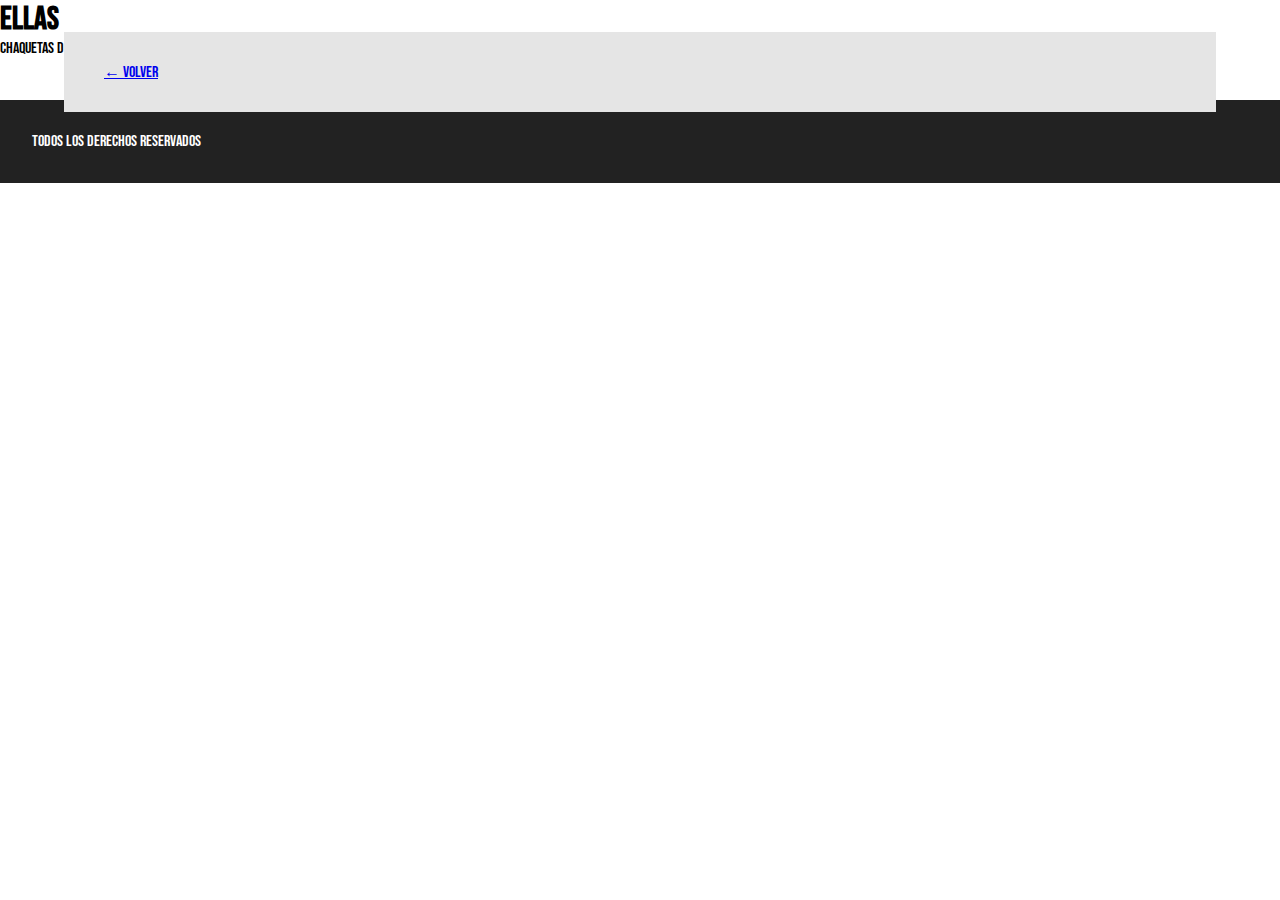
<file: ellas-bear.html>
<!DOCTYPE html>
<html lang="es">
<head>
  <meta charset="UTF-8">
  <meta name="viewport" content="width=device-width, initial-scale=1.0">

  <link rel="preconnect" href="https://fonts.googleapis.com">
  <link rel="preconnect" href="https://fonts.gstatic.com" crossorigin>
  <link href="https://fonts.googleapis.com/css2?family=Bebas+Neue&display=swap" rel="stylesheet">

  <link rel="stylesheet" href="catalogo.css">

  <title>Bear Jackets | Ellas</title>
</head>
<body>

<header class="header">
  <a href="index.html">← VOLVER</a>
</header>

<main class="catalogo-genero">

  <h1>ELLAS</h1>
  <p>Chaquetas diseñadas para ellas</p>

  <div class="grid-productos">
    <div class="producto">
      <div class="img"></div>
      <h3>PRENDA A</h3>
      <span>$00000</span>
    </div>

    <div class="producto">
      <div class="img"></div>
      <h3>PRENDA B</h3>
      <span>$00000</span>
    </div>

    <!-- más productos -->
  </div>

</main>

<footer class="footer">
  TODOS LOS DERECHOS RESERVADOS
</footer>

</body>
</html>
</file>
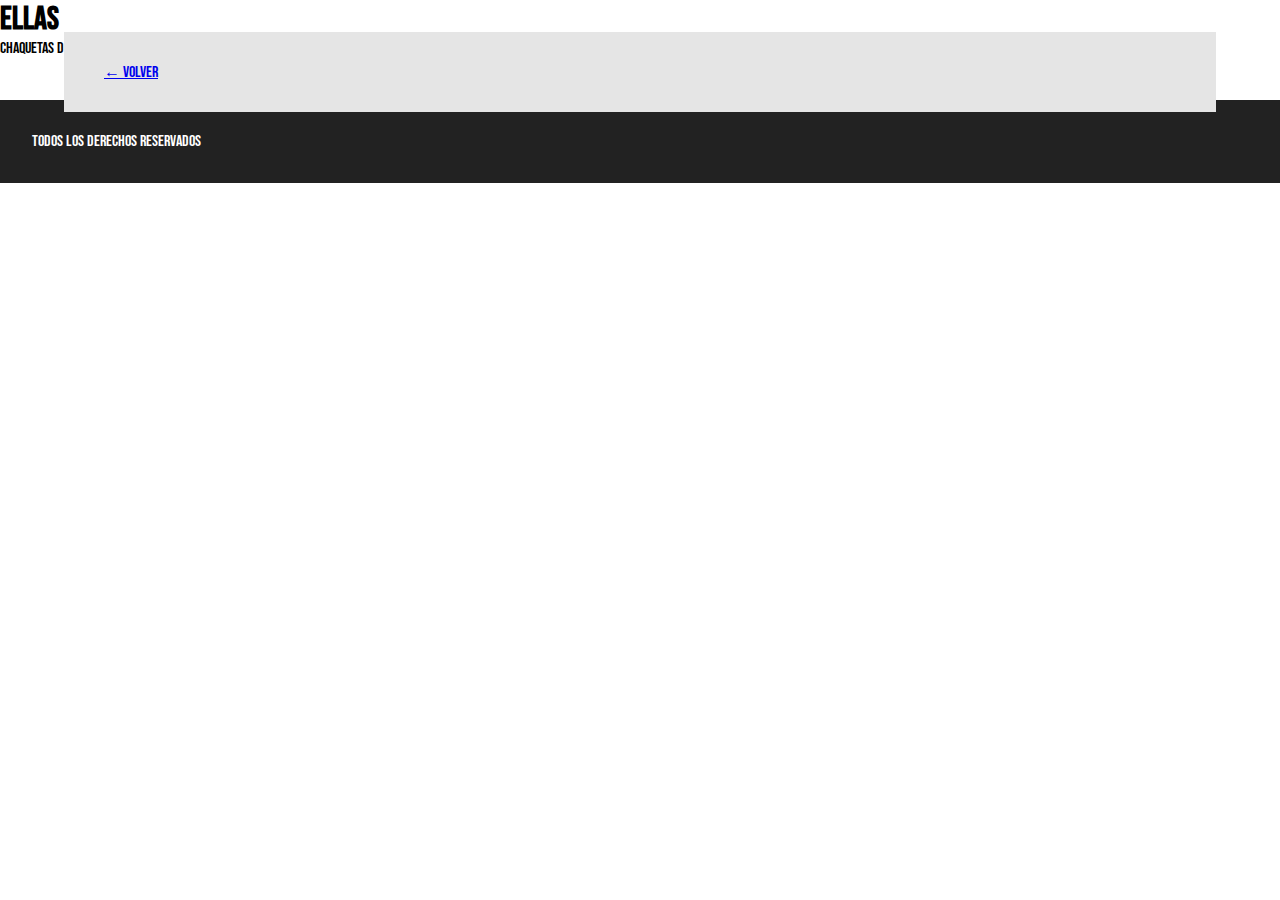
<file: ellos-bear.html>
<!DOCTYPE html>
<html lang="es">
<head>
  <meta charset="UTF-8">
  <meta name="viewport" content="width=device-width, initial-scale=1.0">

  <link rel="preconnect" href="https://fonts.googleapis.com">
  <link rel="preconnect" href="https://fonts.gstatic.com" crossorigin>
  <link href="https://fonts.googleapis.com/css2?family=Bebas+Neue&display=swap" rel="stylesheet">

  <link rel="stylesheet" href="catalogo.css">

  <title>Bear Jackets | Ellos</title>
</head>
<body>

<header class="header">
  <a href="index.html">← VOLVER</a>
</header>

<main class="catalogo-genero">

  <h1>ELLAS</h1>
  <p>Chaquetas diseñadas para ellos</p>

  <div class="grid-productos">
    <div class="producto">
      <div class="img"></div>
      <h3>PRENDA A</h3>
      <span>$00000</span>
    </div>

    <div class="producto">
      <div class="img"></div>
      <h3>PRENDA B</h3>
      <span>$00000</span>
    </div>

    <!-- más productos -->
  </div>

</main>

<footer class="footer">
  TODOS LOS DERECHOS RESERVADOS
</footer>

</body>
</html>
</file>
<file: catalogo.css>
/* =====================
   RESET
===================== */
* {
  margin: 0;
  padding: 0;
  box-sizing: border-box;
}

/* =====================
   BASE
===================== */
body {
  font-family: 'Bebas Neue', sans-serif;
  background-color: #fff;
  color: #000;
  overflow-x: hidden;
}

/* =====================
   HEADER
===================== */
.header {
  width: 90%;
  max-width: 1400px;
  height: 80px;
  margin: 0 auto;
  background-color: #e5e5e5;
  display: flex;
  align-items: center;
  justify-content: space-between;
  padding: 0 2.5rem;
  position: fixed;
  top: 2rem;
  left: 0;
  right: 0;
  z-index: 1000;
}

.logo img,
.logo-secundario img {
  height: 45px;
}

.nav a {
  margin: 0 1.5rem;
  text-decoration: none;
  color: #000;
  letter-spacing: 0.15em;
}

/* =====================
   CONTENEDOR PRINCIPAL
===================== */
.contenedor {
  display: grid;
  grid-template-columns: 300px 1fr;
  gap: 3rem;
  width: 90%;
  max-width: 1400px;
  margin: 0 auto;
  padding-top: 160px;
  padding-bottom: 4rem;
}

/* =====================
   COLUMNA IZQUIERDA
===================== */
.columna.izquierda {
  display: flex;
  justify-content: flex-start;
}

.columna.izquierda .contenido {
  position: sticky;
  top: 180px;
}

.columna.izquierda h1 {
  font-size: 1.6rem;
  margin-bottom: 2rem;
}

.columna.izquierda p {
  font-size: 0.9rem;
  line-height: 1.6;
  margin-bottom: 2rem;
  letter-spacing: 0.12em;
}

/* =====================
   COLUMNA DERECHA
===================== */
.columna.derecha {
  display: flex;
  justify-content: center;
}

.columna.derecha .contenido {
  width: 100%;
}

/* =====================
   LOGO CENTRAL
===================== */
.marca-fondo {
  display: flex;
  justify-content: center;
  margin-bottom: 2rem;
}

.marca-fondo img {
  width: 140px;
}

/* =====================
   BANNER PRINCIPAL
===================== */
.banner-grande {
  width: 100%;
  height: 260px;
  background-color: #e0e0e0;
  margin-bottom: 1rem;
}

/* =====================
   PAGINACIÓN
===================== */
.paginacion {
  display: flex;
  justify-content: center;
  gap: 0.5rem;
  margin-bottom: 3rem;
}

.paginacion span {
  width: 10px;
  height: 10px;
  background-color: #ff3b30;
  border-radius: 50%;
}

/* =====================
   DOBLE BANNER
===================== */
.doble-banner {
  display: grid;
  grid-template-columns: 1fr 1fr;
  gap: 1rem;
  margin-bottom: 3rem;
}

.banner {
  height: 240px;
  background-color: #e0e0e0;
  position: relative;
}

.etiqueta {
  position: absolute;
  bottom: 0;
  left: 0;
  right: 0;
  background-color: #000;
  color: #ff3b30;
  text-align: center;
  padding: 0.7rem 0;
  letter-spacing: 0.15em;
}

/* =====================
   GRID PRODUCTOS
===================== */
.grid-productos {
  display: grid;
  grid-template-columns: repeat(4, 1fr);
  gap: 1.5rem;
}

.producto {
  display: flex;
  flex-direction: column;
  justify-content: center;
  align-items: center;

  text-decoration: none;
  color: inherit;

  cursor: pointer;
  transition: transform 0.3s ease, box-shadow 0.3s ease;
}

.producto:hover {
  transform: translateY(-4px);
  box-shadow: 0 8px 20px rgba(0,0,0,0.15);
}

/* =====================
   FOOTER
===================== */
.footer {
  background-color: #222;
  color: #fff;
  padding: 2rem;
  display: flex;
  justify-content: space-between;
  align-items: center;
  flex-wrap: wrap;
}

.footer .redes img {
  width: 24px;
  margin: 0 0.4rem;
}

.footer .derechos {
  width: 100%;
  text-align: center;
  margin-top: 1rem;
  font-size: 0.8rem;
}

/* =====================
   RESPONSIVE
===================== */
@media (max-width: 1000px) {
  .contenedor {
    grid-template-columns: 1fr;
  }

  .columna.izquierda .contenido {
    position: relative;
    top: 0;
  }

  .grid-productos {
    grid-template-columns: repeat(2, 1fr);
  }
}

@media (max-width: 600px) {
  .doble-banner {
    grid-template-columns: 1fr;
  }

  .grid-productos {
    grid-template-columns: 1fr;
  }

  .banner-grande {
    height: 200px;
  }
}
.banner-link {
  flex: 1;
  text-decoration: none;
}

.banner-link .banner {
  height: 280px;
  background-color: #dcdcdc;
  position: relative;
  transition: transform 0.3s ease;
}

.banner-link:hover .banner {
  transform: scale(1.02);
}

.etiqueta {
  position: absolute;
  bottom: 0;
  width: 100%;
  background-color: #000;
  color: #ff3b30;
  text-align: center;
  padding: 1rem 0;
  letter-spacing: 0.3em;
}
/* =====================
   DROPDOWN HEADER
===================== */
.nav {
  display: flex;
  align-items: center;
}

.dropdown {
  position: relative;
}

.dropdown-toggle {
  text-decoration: none;
  color: #000;
  letter-spacing: 0.15em;
  cursor: pointer;
  padding: 0.5rem 0;
}

.dropdown-menu {
  position: absolute;
  top: 100%;
  left: 0;
  background-color: #e5e5e5;
  min-width: 160px;
  display: none;
  flex-direction: column;
  padding: 0.5rem 0;
  z-index: 2000;
}

.dropdown-menu a {
  padding: 0.6rem 1.5rem;
  text-decoration: none;
  color: #000;
  letter-spacing: 0.12em;
  white-space: nowrap;
}

.dropdown-menu a:hover {
  background-color: #000;
  color: #ff3b30;
}

/* Mostrar dropdown en desktop */
.dropdown:hover .dropdown-menu {
  display: flex;
}
</file>
